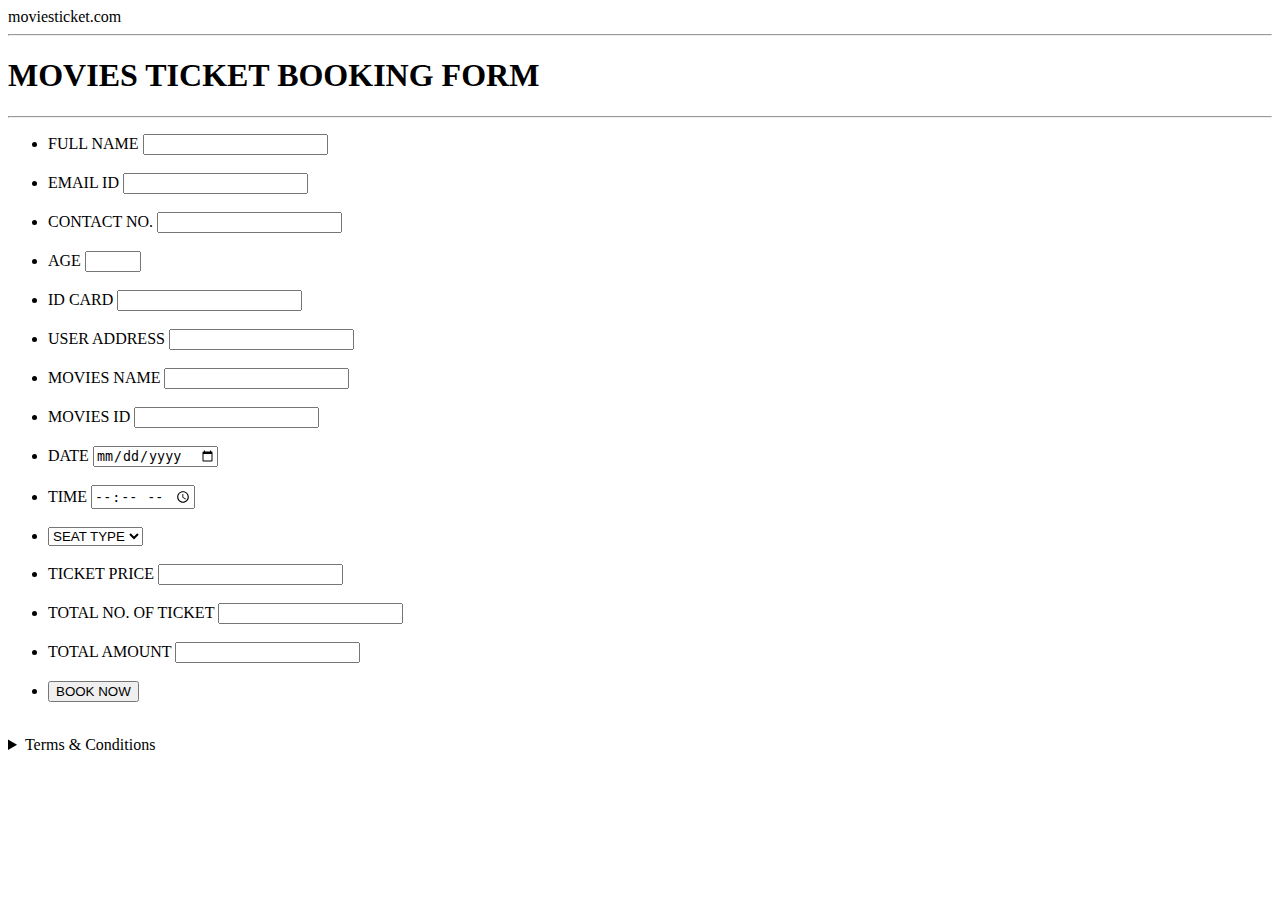
<file: index.html>
<!--<html>
    <head>
<title>ITS HOLLYWOOD MOVIES WORLD </title>
    </head>
    <body>
       <!-- <center>
        <h1><u>Collection of my<b><i> favorites</i></b>Movies</u>
        </center>
        <p style="color:red;"><mark>HOLYWOOD SI - FI MOVIES</mark></p>
        <ul type="square">
            <li>Transformer: The dark of the moon </li>
             <img src="https://i.ytimg.com/vi/bfR-fUArEt4/hqdefault.jpg?sqp=-oaymwEXCNACELwBSFryq4qpAwkIARUAAIhCGAE=&rs=AOn4CLDS9Gaeaui_vpI-5W1NCnO1z6psmg"><br>
             <a href="https://www.google.com/search?q=transformer%3A+the+drk+of+the+moon&oq=&aqs=chrome.6.69i59i450l8.215809300j0j7&sourceid=chrome&ie=UTF-8#fpstate=ive&vld=cid:cfb0e438,vid:flwgsUezV-E">Transformer</a>
             <li>Transformer:The age of extention</li>
             <img src="https://encrypted-tbn0.gstatic.com/images?q=tbn:ANd9GcTgyeP6QYSP5i4G5yqgKL9TOG0TBVtL0F1aWdybWpAkmMsZoA23AJs89CRrvA&s"><br>
             <a href="https://www.google.com/search?q=transformer+%3A+the+age+of+extention&oq=&aqs=chrome.1.69i59i450l8.210939755j0j7&sourceid=chrome&ie=UTF-8#fpstate=ive&vld=cid:c623ba78,vid:T9bQCAWahLk">Transformer</a>
             <li>Transfomer:The last knight</li>
             <img src="https://encrypted-tbn0.gstatic.com/images?q=tbn:ANd9GcRNCHWVAQgKOdTa2mYoml0H9syfc6IPXaKQQjy1BDMu&s"><br>
             <a href="https://www.google.com/search?q=transformer+%3A+the+last+night&oq=&aqs=chrome.0.69i59i450l8.211596951j0j7&sourceid=chrome&ie=UTF-8#fpstate=ive&vld=cid:ca0e0e91,vid:AntcyqJ6brc">Transformer</a>
             <hr>
        </ul>
        <p style="coior:green;"><mark>HOLLYWOOD MAGICAL MOVIES</mark></p>
        <ol type="roman">
            <li>Docter Strange</li>
            <img src="https://i.ytimg.com/vi_webp/U_u8MzNZ7TA/movieposter.webp"><br><br>
             <a href="https://i.ytimg.com/vi_webp/U_u8MzNZ7TA/movieposter.webp">Watch movies</a>
             <li>The Sorcerer's Apprentice</li>
             <img src="https://i.ytimg.com/vi/t4UABZ0KSXQ/hqdefault.jpg?sqp=-oaymwEcCOADEI4CSFXyq4qpAw4IARUAAIhCGAFwAcABBg==&rs=AOn4CLCTzgbEQXIIzmVFp4F_QnmbG10J0w"><br>
             <a href="https://www.google.com/search?gs_ssp=eJzj4tLP1TcwLUhJsTAzYPSSLMlIVSjOL0pOLUotUi9WSCwoKErNK8lMTgUA8PMNKg&q=the+sorcerer%27s+apprentice&oq=the+sor&aqs=chrome.1.69i57j46i433i512j46i512j0i512j46i512j0i512j69i60l2.13300j0j7&sourceid=chrome&ie=UTF-8#fpstate=ive&vld=cid:46980cea,vid:LleWYFqVTyo">Watch Movies</a>
             <li>Disney's Jungle Cruise</li>
             <img src="https://encrypted-tbn0.gstatic.com/images?q=tbn:ANd9GcTJFN391toDmuXm3PVRuORL5slj2x_YtjqEerddOvtgFQ&s"><br>
             <a href="https://www.google.com/search?q=disney%27s+jungle+cruise+full+movie&oq=&aqs=chrome.0.69i59i450l8.214790344j0j7&sourceid=chrome&ie=UTF-8#fpstate=ive&vld=cid:a71ee996,vid:f_HvoipFcA8">Watch Movies</a>
             <hr>
        </ol>
        <p>Hi every one ,i am very <i>glad</i>. And <marek>thankyou all of you</marek> for all my movies
            And i am also know that you are very<u> excited</u> too see more movies to <u><i>related</i></u> thies movies 
        </p>-->
       <!-- <video controls src="https://www.boat-lifestyle.com/cdn/shop/files/quinn_Bejc8URjU1NSXdhabLCmD.mp4?v=6517359867084812371"></video>
    </body>
</html>-->
<html>
    <head>
        <tittle>moviesticket.com</tittle>
    </head>
    <body>
        
        <hr>
        <h1>MOVIES TICKET BOOKING FORM</h1>
        <hr>
        
            <ul style="square">
                <li>
                    <label>FULL NAME</label>
                    <input type="text" name="username" required>
                </li><br>
                <li>
                    <label for=""> EMAIL ID</label>
                    <input type="text" name="useremailid"required>
                </li><br>
                <li>
                    <label for="">CONTACT NO.</label>
                    <input type="text" name="usermpbileno."required>
                </li><br>
                <li>
                    <label for="">AGE</label>
                    <input type="number" min="16" max="21">
                </li><br>
                <li>
                    <label for=""> ID CARD</label>
                    <input type="text" name="useridcard"required>
                </li><br>
                <li>
                    <label for="">USER ADDRESS</label>
                    <input type="text" name="useraddress"required>
                </li><br>
                <li>
                    <label for="">MOVIES NAME</label>
                    <input type="text" name="moviesname"required>    
                </li><br>
                <li>
                    <label for="">MOVIES ID</label>
                    <input type="text" name="moviesid"required>
                </li><br>
                <li>
                    <label for="">DATE</label>
                    <input type="date" name="date">
                </li><br>
                <li>
                    <label for="">TIME</label>
                    <input type="time" name="time">
                </li><br>
                <li>
                    <select>
                        <option>SEAT TYPE</option>
                        <option value="Platinium">Platinium</option>
                        <option value="Gold">Gold</option>
                        <option value="Silver">silver</option>

                    </select>
                </li><br>
                <li>
                    <label for="">TICKET PRICE</label>
                    <input type="text" name="ticketprice">
                </li><br>
                <li>
                    <label for="">TOTAL NO. OF TICKET</label>
                    <input type="text" name="totalno.ofticket">
                </li><br>
                <li>
                    <label for="">TOTAL AMOUNT</label>
                    <input type="text" name="totalamount">
                </li><br>
                <li>
                    <button>BOOK NOW</button>
                </li><br>

            </ul>
            <details>
            <summary>Terms & Conditions</summary>
            <p>
                
            </p>
            </details>
            


        
    </body>
</html>
</file>
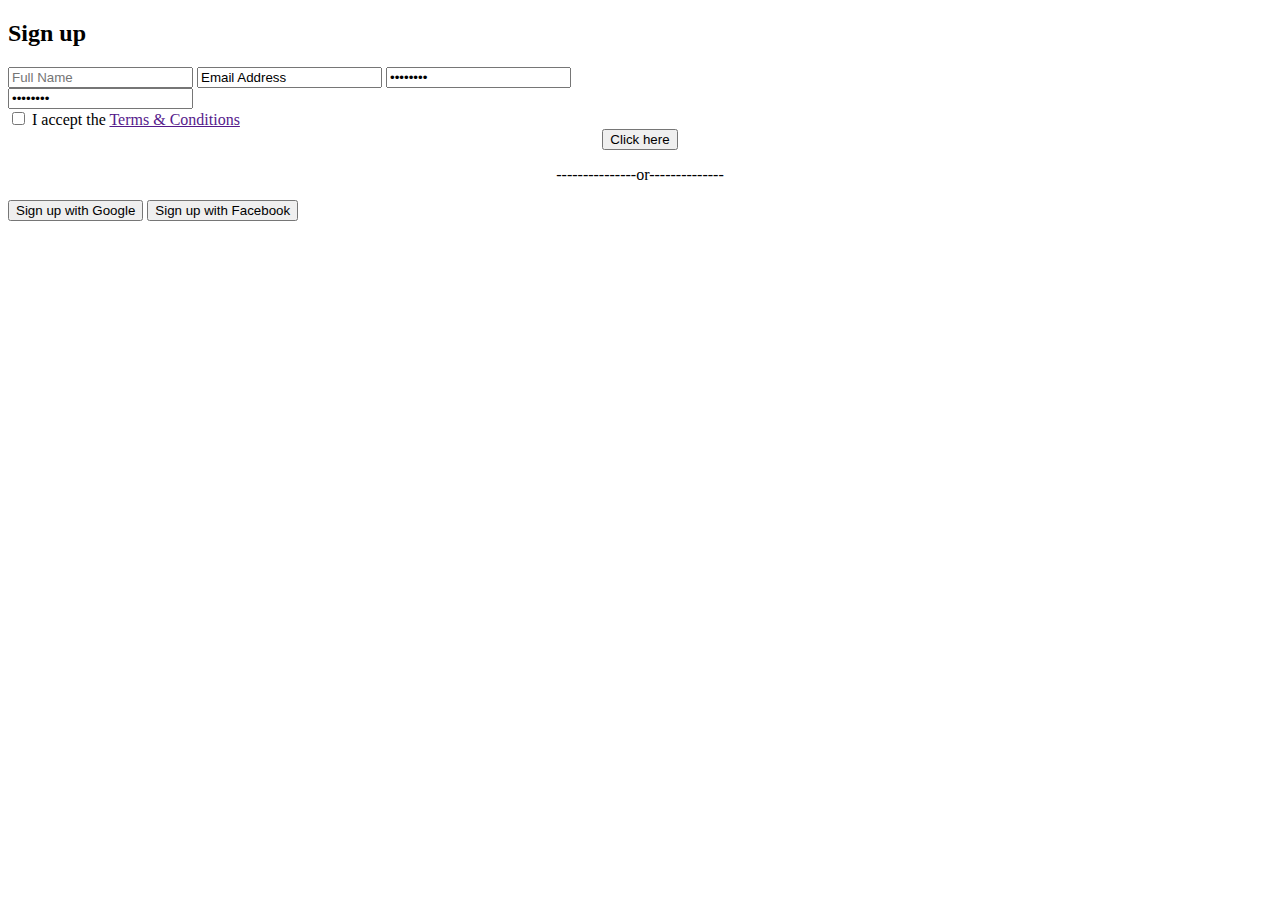
<file: bootstraologin.html>
<!doctype html>
<html lang="en">
  <head>
    <meta charset="utf-8">
    <meta name="viewport" content="width=device-width, initial-scale=1">
    <title>Bootstrap demo</title>
    <link href="https://cdn.jsdelivr.net/npm/bootstrap@5.3.1/dist/css/bootstrap.min.css" rel="stylesheet" integrity="sha384-4bw+/aepP/YC94hEpVNVgiZdgIC5+VKNBQNGCHeKRQN+PtmoHDEXuppvnDJzQIu9" crossorigin="anonymous">
  </head>
  <body class="d-flex justify-content-center align-items-center vh-100">

    <diV class="card shadow p-5 col-11 col-sm-8 col-md-6col-lg-3">
        <!-- <img class="logo" src="https://upload.wikimedia.org/wikipedia/commons/thumb/1/1b/Facebook_icon.svg/256px-Facebook_icon.svg.png?20220812153731" alt=""> -->
          
          <form>
              <h2 class="text-center my-5">Sign up</h2>

              
              <input class="form-control mb-4" type="text" vlue="Full Name" placeholder="Full Name">
              
              
              <input class="form-control mb-4" type="text" value="Email Address" placeholder="Email Address">

          
              <input class="form-control mbn-4" type="password" value="Password" placeholder="Password"><br>

              
              <input class="form-control mb-4" type="password" value="Password" placeholder="Conform Password">

              <br><input type="checkbox"> I accept the
              <a href="">Terms & Conditions</a>

              <center><button class="btn btn-danger mt-4 w-100">Click here</button></center>

              <p style="text-align: center;">---------------or--------------</p>
              
              <button class="form-control mb-4">Sign up with Google</button>
              <button class="form-control mb-4">Sign up with Facebook</button>

          </form>
        </diV>
    <script src="https://cdn.jsdelivr.net/npm/bootstrap@5.3.1/dist/js/bootstrap.bundle.min.js" integrity="sha384-HwwvtgBNo3bZJJLYd8oVXjrBZt8cqVSpeBNS5n7C8IVInixGAoxmnlMuBnhbgrkm" crossorigin="anonymous"></script>
  </body>
</html>
</file>
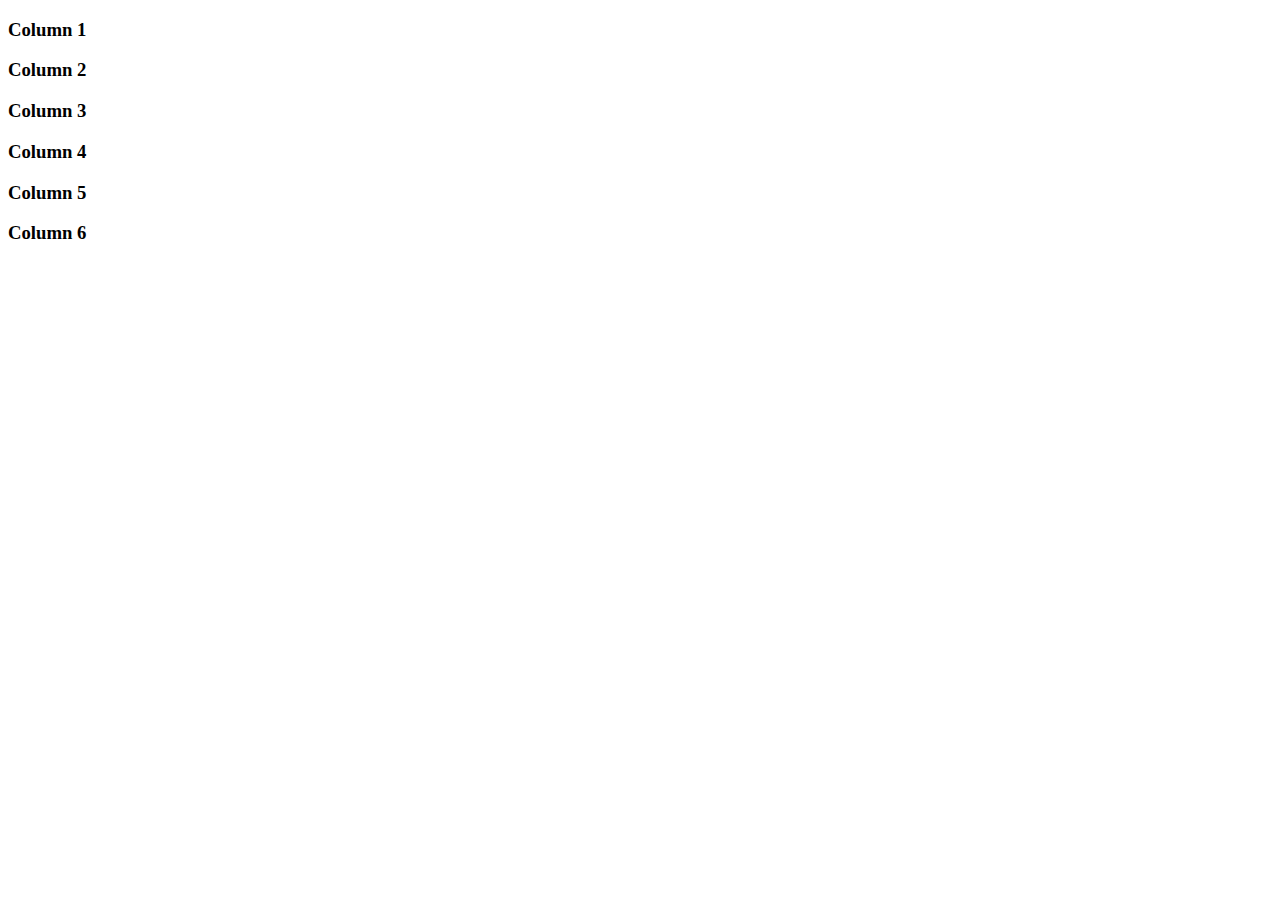
<file: bootstrapgrid.html>
<!doctype html>
<html lang="en">
  <head>
    <meta charset="utf-8">
    <meta name="viewport" content="width=device-width, initial-scale=1">
    <title>Bootstrap demo</title>
    <link href="https://cdn.jsdelivr.net/npm/bootstrap@5.3.1/dist/css/bootstrap.min.css" rel="stylesheet" integrity="sha384-4bw+/aepP/YC94hEpVNVgiZdgIC5+VKNBQNGCHeKRQN+PtmoHDEXuppvnDJzQIu9" crossorigin="anonymous">
  </head>
  <body>
    <div>
        <div class="row text-white">
              <div class="col-md-4 bg-primary">
                <h3>Column 1</h3>
              </div>

              <div class=" col-sm-6 col-md-4 col-lg-4 col-xl-2 bg-secondary">
                <h3>Column 2</h3>
              </div>

              <div class=" col-sm-6 col-md-4 col-lg-4 col-xl-2 bg-success">
                <h3>Column 3</h3>
              </div>

              <div class=" col-sm-6 col-md-4 col-lg-4 col-xl-2 bg-warning">
                <h3>Column 4</h3>
              </div>
               <div class=" col-sm-6 col-md-4 col-lg-4 col-xl-2 bg-danger">
                <h3>Column 5</h3>
              </div>
              <div class=" col-sm-6 col-md-4 col-lg-4 col-xl-2 bg-dark">
                <h3>Column 6</h3>
              </div>
              
        </div>
    </div> 
   <script src="https://cdn.jsdelivr.net/npm/bootstrap@5.3.1/dist/js/bootstrap.bundle.min.js" integrity="sha384-HwwvtgBNo3bZJJLYd8oVXjrBZt8cqVSpeBNS5n7C8IVInixGAoxmnlMuBnhbgrkm" crossorigin="anonymous"></script>
  </body>
</html>
</file>
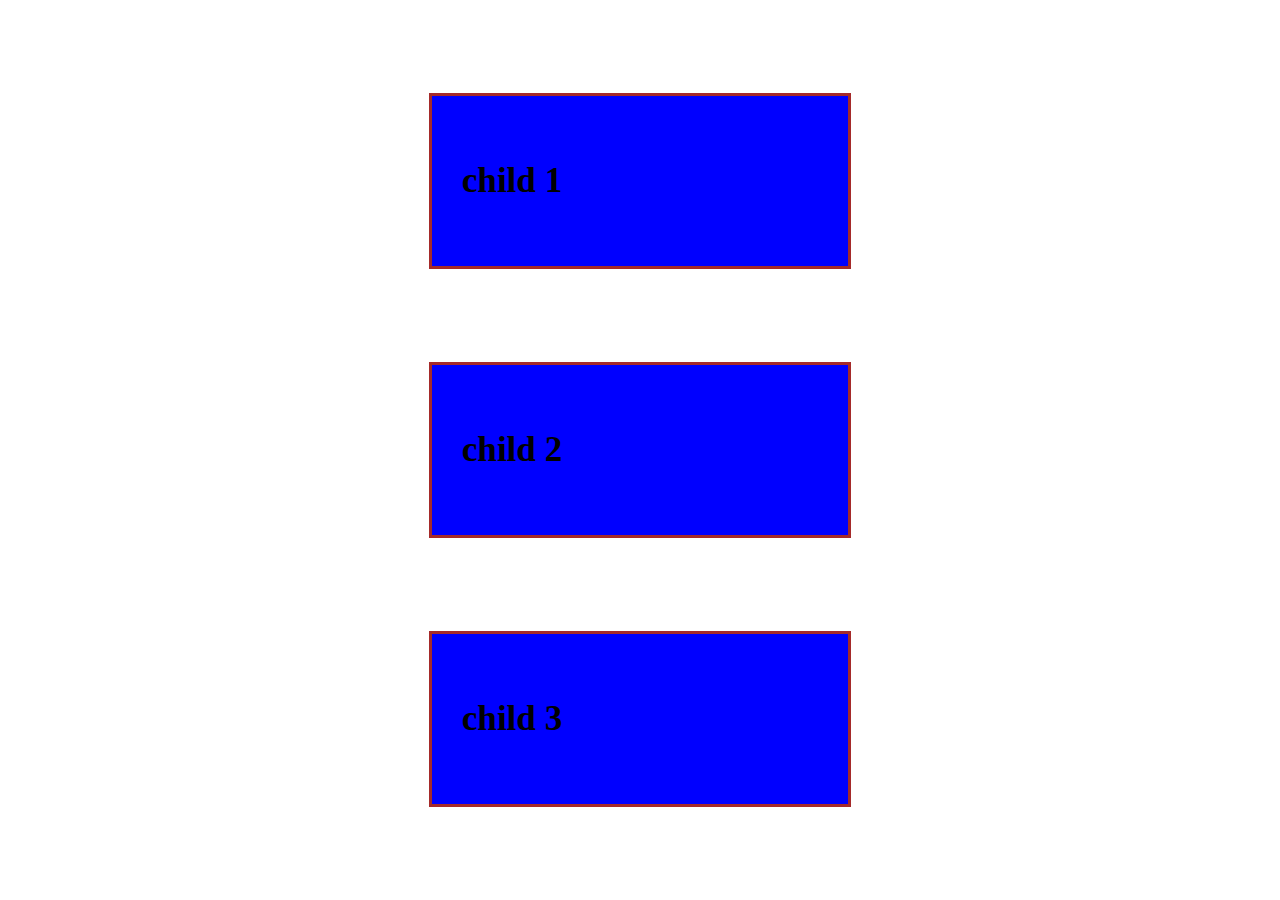
<file: flexbox.html>
<!DOCTYPE html>
<html lang="en">
<head>
    <meta charset="UTF-8">
    <meta name="viewport" content="width=device-width, initial-scale=1.0">
    <title>Flexbox</title>
</head>
<style>
    .child{
        background-color: blue;
        border: 3px solid brown;
        padding: 30px;
        font-size: 30px;
        width: 33%;
        box-sizing: border-box;

    }
    .parent{
        display: flex;
         flex-direction: column; 
        /* center, flex-start, flex-end, space-around, space-between, space-evenly */
        justify-content: space-evenly;
        align-items:center; 
        /* align-content: space-between; */
        height: 100vh;
        /* flex-wrap: wrap; */
    }
</style>
<body style="margin: 0;">
    <div class="parent">
        <div class="child">
            <h3>child 1</h3>

        </div>
         <div class="child">
            <h3>child 2</h3>

         </div>
         <div class="child">
             <h3>child 3</h3>
         </div>

         
       
    
</div>

        
    </div>
</body>
</html>
</file>
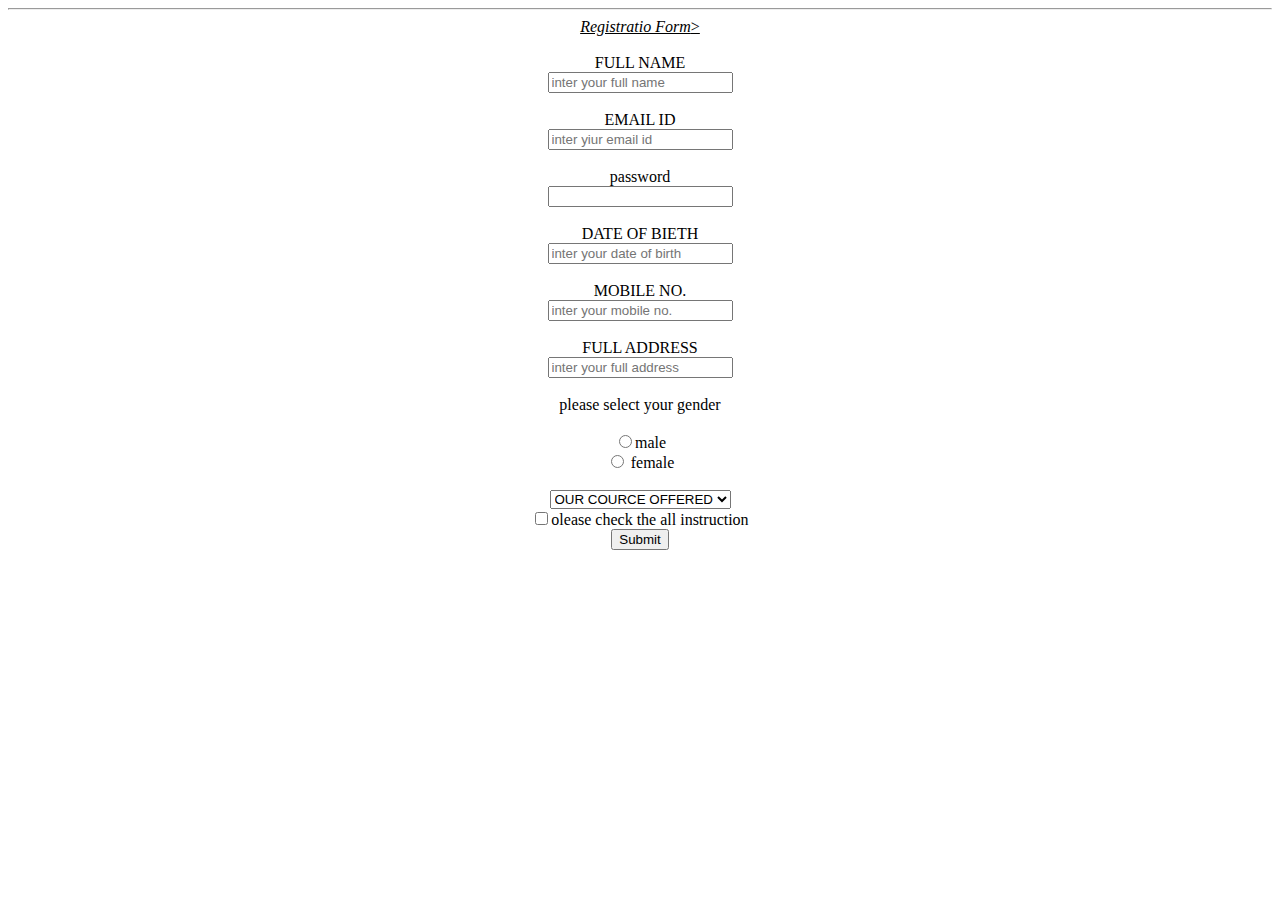
<file: form.html>
<!DOCTYPE html>
<html lang="en>">
<html>
<title>digipodium.ac.in</title>
</head>
<body>
 
<hr><center>
    
    <div><form >
        <h ><u><i>Registratio Form</i>></u></h><br><br>
        <lebel class="abcd">FULL NAME</lebel><br>
        <input type="text" vlue="ful name" placeholder="inter your full name"><br><br>
    
        <lebel>EMAIL ID</lebel><br>
        <input type="text" vlue="email id" placeholder="inter yiur email id" ><br><br>
    
        <lebel>password</lebel><br>
        <input type="password" vlue="passwor" placehpolder="intewr your passwoed"><br><br>
    
        <lebel>DATE OF BIETH</lebel><br>
        <input type="text" vlue="date of bierth" placeholder="inter your date of birth"><br><br>
    
        <lebel>MOBILE NO.</lebel><br>
        <input type="text" vlue="mobile no." placeholder="inter your mobile no."><br><br>
    
        <lebel>FULL ADDRESS</lebel><br>
        <input type="text" vlue="full address" placeholder="inter your full address"><br><br>
    
    <label for="">please select your gender</label><br><br>
    <input type="radio" name="gender">male <br>
    <input type="radio" name="gender"> female <br> <br>
         
    
        
    
        <select><br>
            <option>OUR COURCE OFFERED</option>
            <option value="c++">C++</option>
            <option value="python ">Python</option>
            <option value="java">Java</option>
            <option value="jawacript">Javacript</option>
            
        </select><br>
        
<input class="hello" type="checkbox" name="">olease check the all instruction<br>
<input type="submit" name="click here "><br>
        
    </form>
    
    </div>
</body>
</html>
</file>
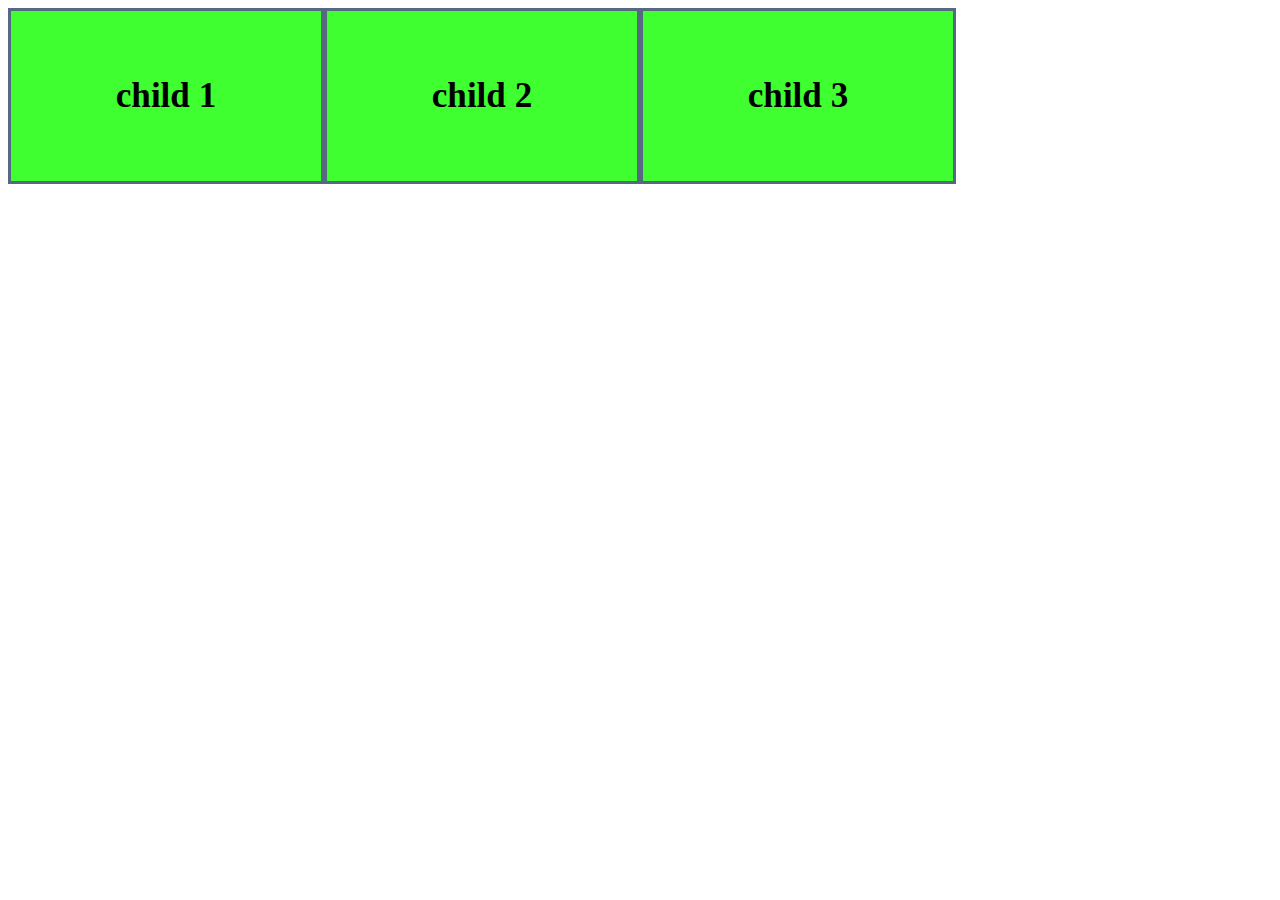
<file: grid css.html>
<!DOCTYPE html>
<html lang="en">
<head>
    <meta charset="UTF-8">
    <meta name="viewport" content="width=device-width, initial-scale=1.0">
    <title>Grid css</title>
</head>
<style>
    
    .child{
        background-color: rgba(17, 255, 0, 0.809);
        border: 3px solid rgba(99, 42, 165, 0.701);
        padding: 30px;
        font-size: 30px;
    

    }
    .parent{
        /* margin: 0 300px; */
        display: grid;
        grid-template-columns: repeat(4, 1fr);
        /* grid-template-columns: 200px 500px 300px; */
        justify-content: space-between;
        /* grid-template-rows: 1fr 1fr; */
        column-gap: 0px;
        row-gap: 40px;
        text-align: center;
        }
</style>
<body>
    <div class="parent">
        <div class="child">
            <h3>child 1</h3>

        </div>
         <div class="child">
            <h3>child 2</h3>

         </div>
         <div class="child">
             <h3>child 3</h3>
         </div>

         
        
    </div>

</body>
</html>
</file>
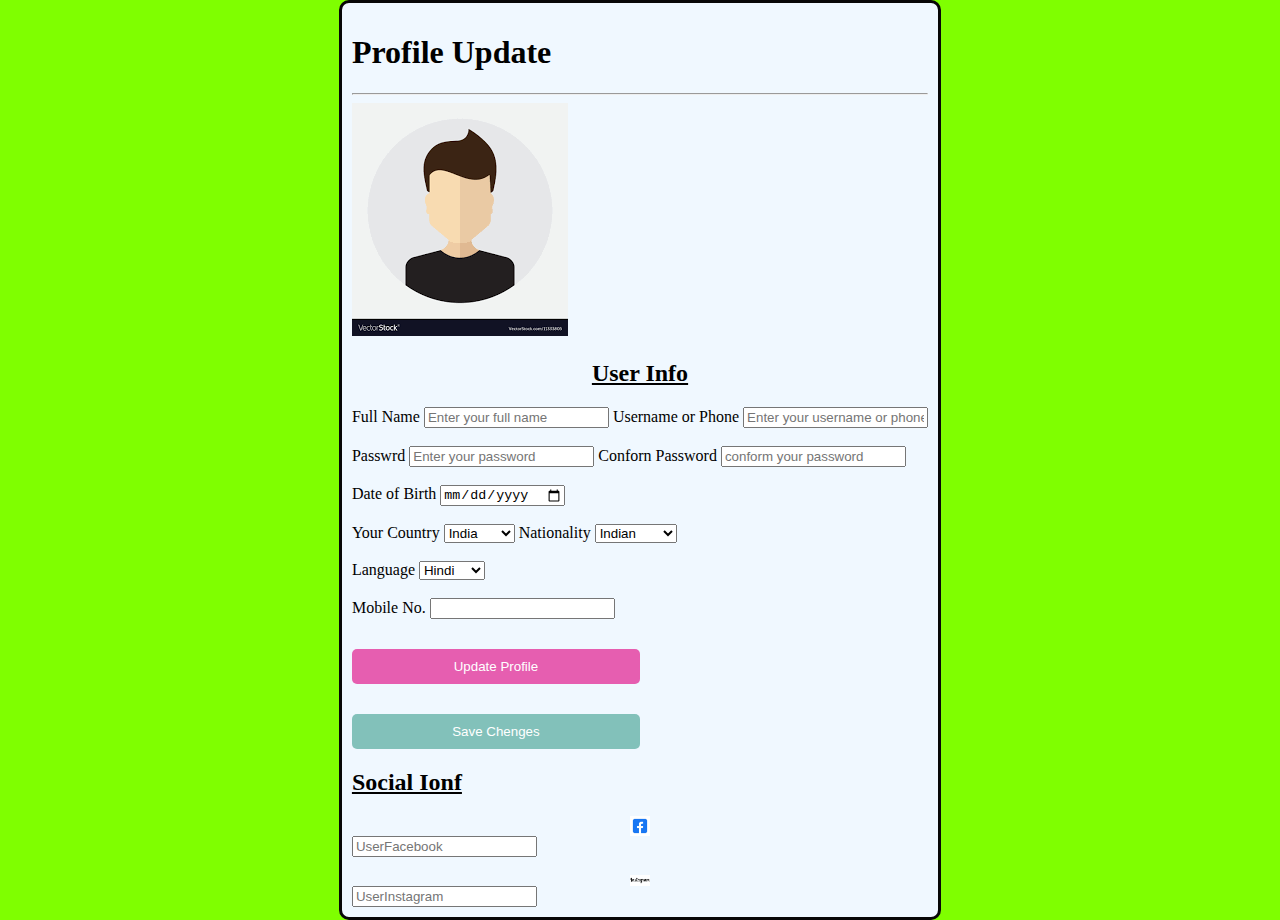
<file: profile.html>
<!DOCTYPE html>
<html lang="en">
<head>
    <meta charset="UTF-8">
    <meta name="viewport" content="width=device-width, initial-scale=1.0">
    <title>Profile.ac.in</title>
    <style>
        body{
            margin: 0;
            /* background-image:url() ; */
            background-color: chartreuse;
            display: flex;
            justify-content: center;
            text-align: center;
        }
           .myprofile{
                     margin:0;
                     padding:10px;
                     width:65%%;
                     display: flex;
                     justify-content: center;
                     text-align: left;
                     border: 3px solid rgb(8, 7, 7);
                     background-color:aliceblue;
                     border-radius: 10px;
           }
           .logo{
                 width: 70px;
                 margin:auto ;
                 display: block;
           }
           .mybtn1{
            
            background-color: rgba(226, 43, 150, 0.756);
                color: white;
                padding: 10px;
                width: 50%;
                margin-top: 30px;
                border: none;
                border-radius: 5px;
                
           }
           .mybtn1:hover{
            
            background-color: rgba(47, 255, 99, 0.624);
            transform: translateY(-3px);
           }
           .mybtn2{
            
            background-color:rgba(0, 128, 105, 0.457);
                color: white;
                padding: 10px;
                width: 50%;
                margin-top: 30px;
                border: none;
                border-radius: 5px;
                
           }
           .mybtn2:hover{
            
            background-color:rgba(9, 255, 0, 0.271);
            transform: translateY(3px);
            
           }
           .logo{
            
            width: 70px;
                margin: auto;
                display: block;
           }
           .logo1{
              width: 20px;
                margin: auto;
                display: block;
    
           }
           .logo2{
            
            width: 20px;
                margin: auto;
                display: block;
           }
    </style>
</head>
<center>
<body>
    <div class="myprofile">
           
    <form>
    <h1>Profile Update</h1><hr>
    <div><img src="[data-uri]" alt=""></div>
    <h2 style="text-align: center;"><u> User Info</u></h2>
    <label for="">Full Name</label>
    <input type="text" placeholder="Enter your full name" >


    <label style="text-align: ltr;" for="">Username or Phone</label>
    <input type="text" placeholder="Enter your username or phone"><br><br>

    <label for="">Passwrd</label>
    <input type="password" placeholder="Enter your password">

    <label for="">Conforn Password</label>
    <input type="password" placeholder="conform your password"><br><br>

    <label for="">Date of Birth</label>
    <input type="date" placeholder="Enter your DOB"><br><br>
    
    <label>Your Country</label>
    
    <select>
        
       <option value="India">India</option>
       <option value="Nepal">Nepal</option>
       <option value="America">America</option>
       <option value="Japan">Japan</option>
    </select>

    <label for="">Nationality</label>
    <select>
       <option value="Indian">Indian</option>
       <option value="Americian">Americian</option>
       <option value="Japani">Japani</option>
    </select><br><br>
    
    <label for="">Language</label>
    <select>
        <option value="Hindi">Hindi</option>
        <option value="English">English</option>
    </select><br><br>
    <label for="">Mobile No.</label>
    <input type=""><br>

    <button class="mybtn1">Update Profile</button>
    <button class="mybtn2">Save Chenges</button>

    <h2><u>Social Ionf</u></h2>
    <img class="logo1" src="[data-uri]" alt="">
    <input type="text" placeholder="UserFacebook"><br><br>
    <img class="logo2" src="[data-uri]" alt="">
    <input type="text" placeholder="UserInstagram">

</form>
</div>
</body>
</center>
</html>
</file>
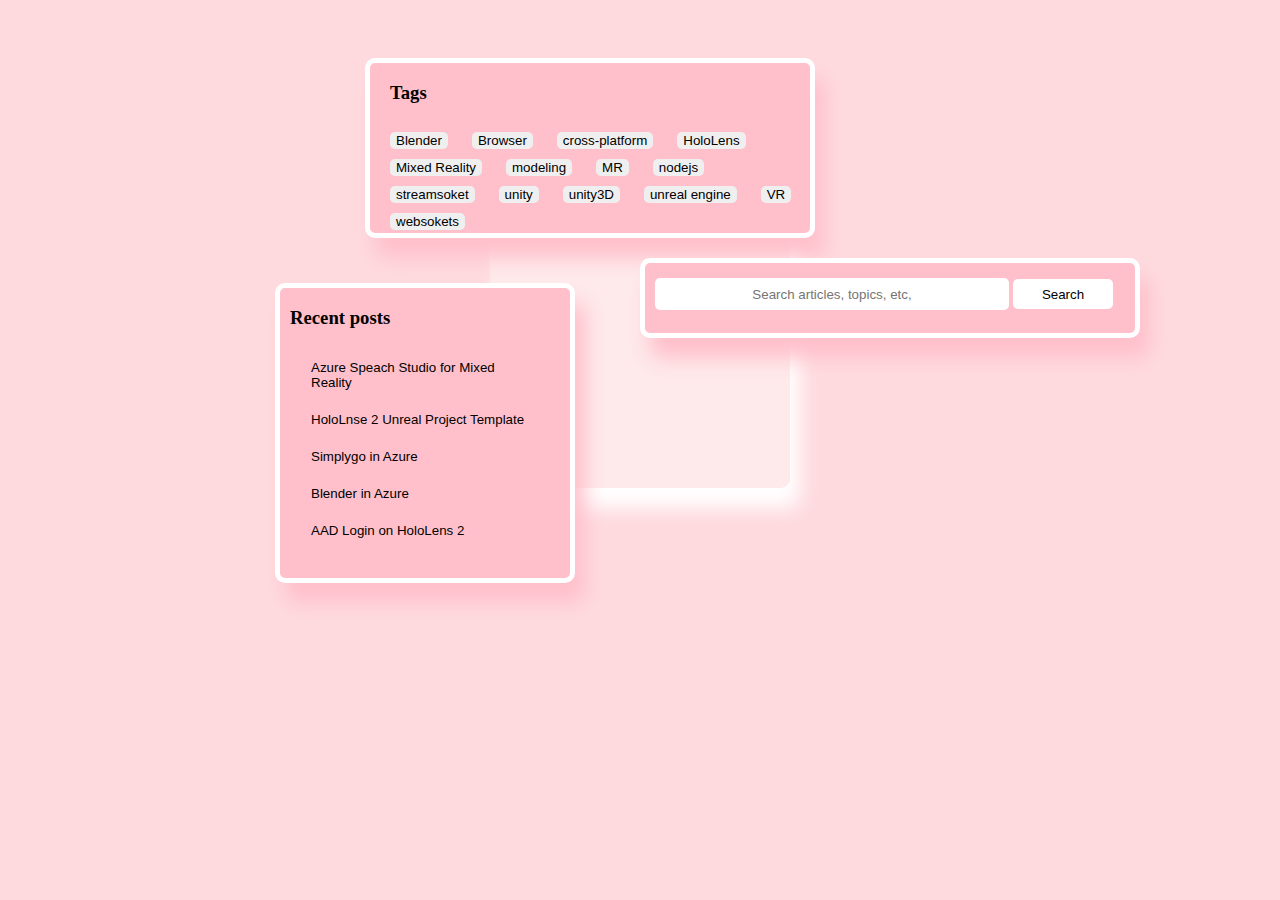
<file: UiDesign.html>
<!DOCTYPE html>
<html lang="en">
<head>
    <meta charset="UTF-8">
    <meta name="viewport" content="width=device-width, initial-scale=1.0">
    <title>Document</title>
    <link rel="stylesheet" href="https://cdnjs.cloudflare.com/ajax/libs/font-awesome/6.4.2/css/all.min.css" integrity="sha512-z3gLpd7yknf1YoNbCzqRKc4qyor8gaKU1qmn+CShxbuBusANI9QpRohGBreCFkKxLhei6S9CQXFEbbKuqLg0DA==" crossorigin="anonymous" referrerpolicy="no-referrer" />
</head>
<style> 
    /* *{
        margin: 0;
        padding: 0;
        background-color: rgba(251, 202, 251, 0.432);
    } */
    body{
        display: flex;
        justify-content: center;
        align-items: center;
        background-color: rgba(254, 213, 218, 0.874);
        background-attachment: fixed;
        position: relative;
    }
    .tp{
       width: 300px;  
       height: 400px;
       background-color: rgba(254, 245, 245, 0.531);
       box-sizing: border-box;
       margin-top: 80px;
       border-radius: 10px;
       background-attachment: fixed;
       box-shadow: 10px 20px 20px white;
    }
    .division1{
        width: 450px;
        height:180px;
        background-color: pink;
        box-sizing: border-box;
        border-radius: 10px;
        border: 5px solid white;
        position: absolute;
        margin-bottom: 200px;
        margin-right: 100px;
        box-shadow: 10px 20px 20px pink;
    }
    .btn{
       
        margin-left: 20px;
        margin-top: 10px;
        box-sizing: border-box;
        border-radius: 5px;
        border: none;
    }
    .btn:hover{
        background-color: blueviolet;
    }
    .division2{
        width: 300px;
        height:300px;
        background-color: pink;
        box-sizing: border-box;
        border-radius: 10px;
        border: 5px solid white;
        position: absolute;
        margin-top: 370px;
        margin-right: 430px;
        box-shadow: 10px 20px 20px pink;
    }
    .division3{
        width: 500px;
        height:80px;
        background-color: pink;
        box-sizing: border-box;
        border-radius: 10px;
        border: 5px solid white;
        position: absolute; 
        margin-left: 500px;
        margin-top: 100px;
        box-shadow: 10px 20px 20px pink;
    }
    .btn2{
        width: 100%;
        text-align: left;
        padding: 11px;
        border-radius: 10px;
        background-color:pink ;
        border: none;
    }
    .btn2:hover{
        background-color: white;
        border-color: white;
    }
    .btn3{
        width: 350px;
        height: 30px;
        margin-top: 15px;
        margin-left: 10px;border: none;
        border-radius: 5px;
        text-align: center;
    }
    .btn4{
        width: 100px;
        height: 30px;
        border: none;
        background-color: white;
        border-radius: 5px;
    }
    .btn4:hover{
        background-color: blue;
    }
</style>
<body>
    <div class="tp">
    </div>
    <div class="division1">
        <h3 style="margin-left: 20px;">Tags</h3>
        <button class="btn">Blender</button>
        <button class="btn">Browser</button>
        <button class="btn">cross-platform</button>
        <button class="btn">HoloLens</button>
        <button class="btn">Mixed Reality</button>
        <button class="btn">modeling</button>
        <button class="btn">MR</button>
        <button class="btn">nodejs</button>
        <button class="btn">streamsoket</button>
        <button class="btn">unity</button>
        <button class="btn">unity3D</button>
        <button class="btn">unreal engine</button>
        <button class="btn">VR</button>
        <button class="btn">websokets</button>
    </div>
    <div class="division2">
        <h3 style="margin-left: 10px;">Recent posts</h3>
        <div>
        <p style="margin: 20px;">
        <button class="btn2">Azure Speach Studio for Mixed Reality</button>
        <button class="btn2">HoloLnse 2 Unreal Project Template</button>
        <button class="btn2">Simplygo in Azure</button>
        <button class="btn2">Blender in Azure</button>
        <button class="btn2">AAD Login on HoloLens 2</button>
        </p>
        </div>
    </div>
    <div class="division3">
        <div>
        <div></div>
         <input class="btn3" type="text" placeholder="Search articles, topics, etc,">
         <i style="position: absolute;right: 450px; margin-top: 22px;" class="fa-solid fa-magnifying-glass"></i>
         <button class="btn4">Search</button>  
    </div>
    </div>
</body>
</html>
</file>
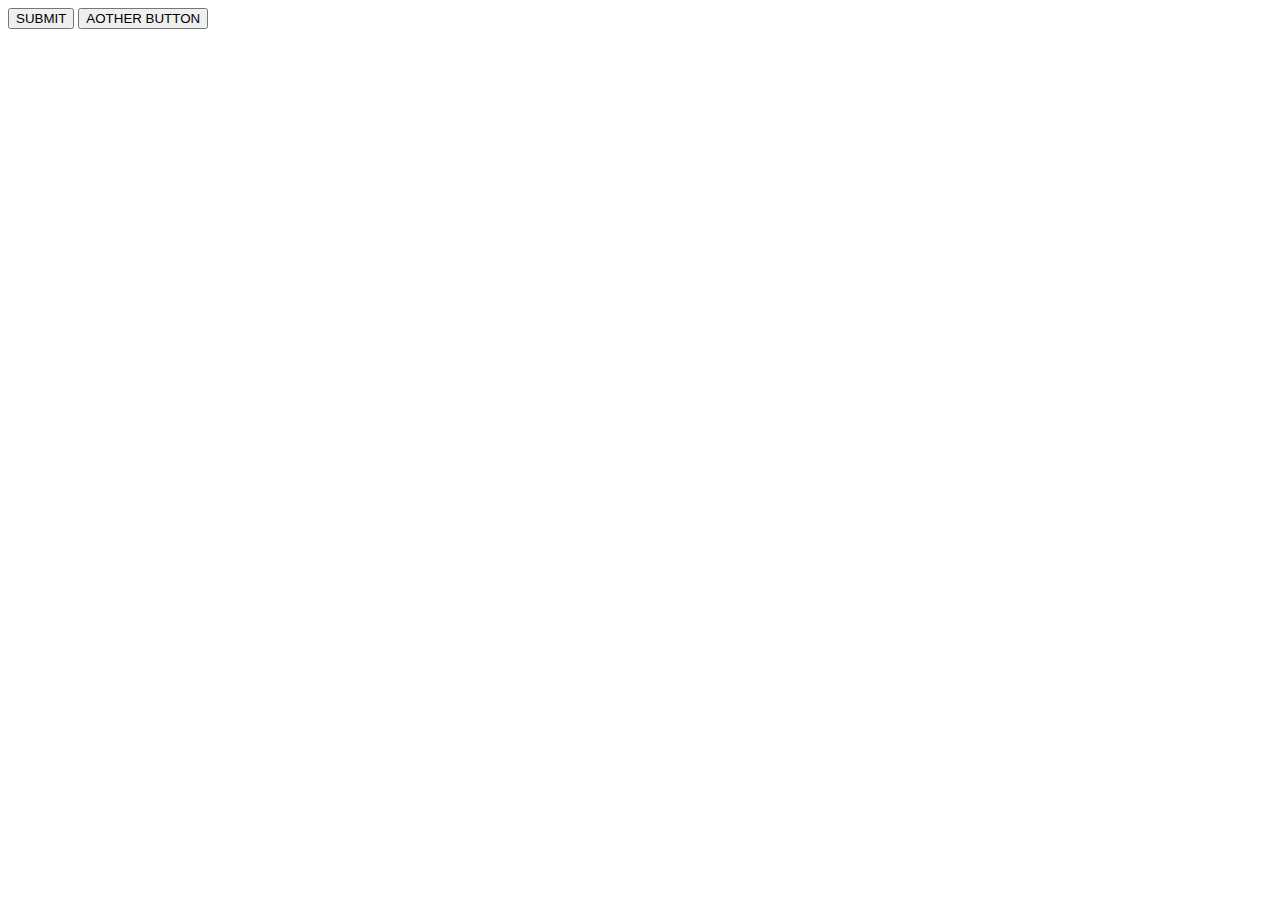
<file: usingbootsrap.html>
<!doctype html>
<html lang="en">
  <head>
    <meta charset="utf-8">
    <meta name="viewport" content="width=device-width, initial-scale=1">
    <title>Bootstrap demo</title>
    <link href="https://cdn.jsdelivr.net/npm/bootstrap@5.3.1/dist/css/bootstrap.min.css" rel="stylesheet" integrity="sha384-4bw+/aepP/YC94hEpVNVgiZdgIC5+VKNBQNGCHeKRQN+PtmoHDEXuppvnDJzQIu9" crossorigin="anonymous">
  </head>
  <body>

    <button class="btn btn-primary">SUBMIT</button>

    <button class="btn btn-outline-primary">AOTHER BUTTON</button> 
   <script src="https://cdn.jsdelivr.net/npm/bootstrap@5.3.1/dist/js/bootstrap.bundle.min.js" integrity="sha384-HwwvtgBNo3bZJJLYd8oVXjrBZt8cqVSpeBNS5n7C8IVInixGAoxmnlMuBnhbgrkm" crossorigin="anonymous"></script>
  </body>
</html>
</file>
